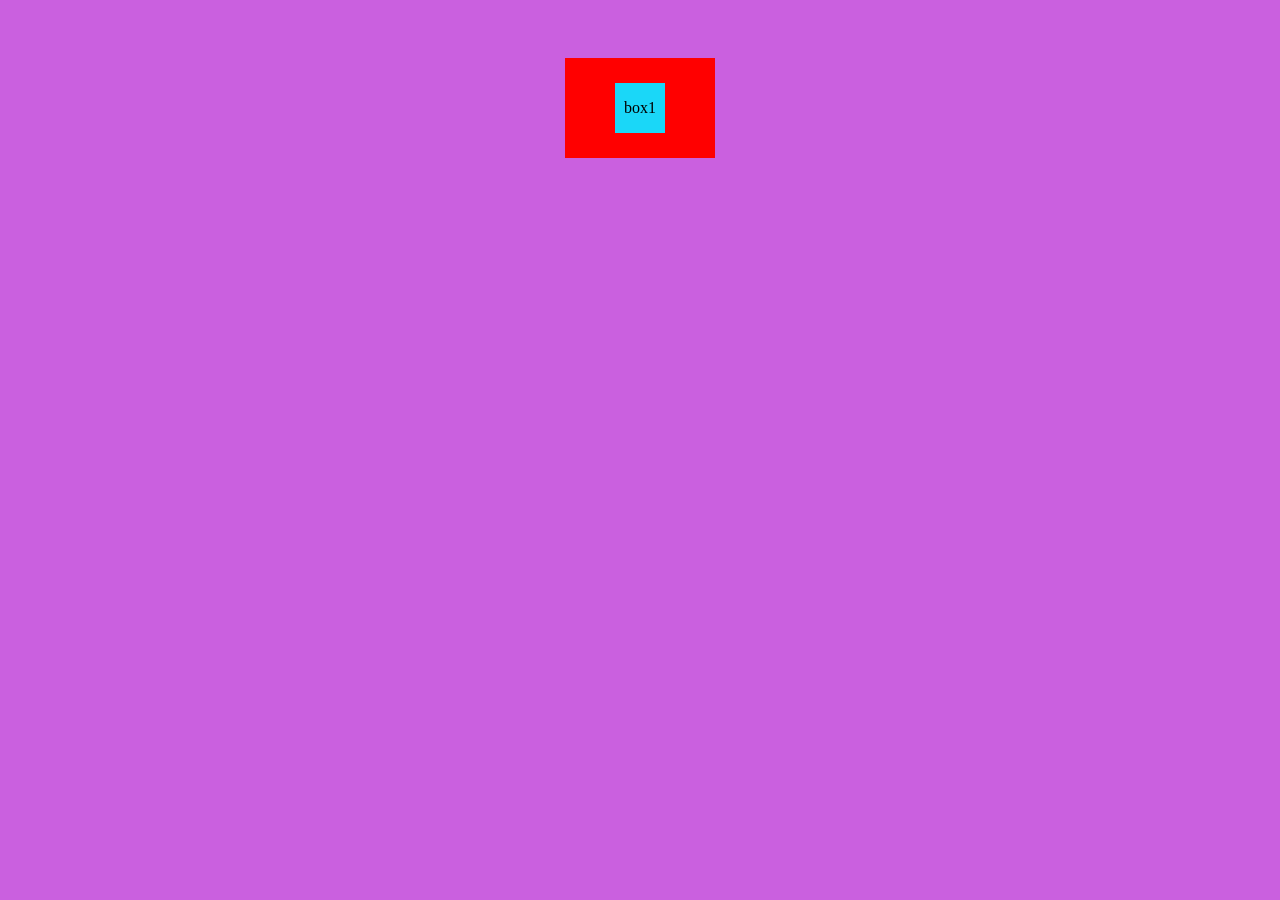
<file: htmllearn 2/index.html>
<!DOCTYPE html>
<html lang="en">
<head>
    <meta charset="UTF-8">
    <meta name="viewport" content="width=device-width, initial-scale=1.0">
    <title>Document</title>
    <link rel="stylesheet" href="style.css">
</head>
<body>
    <div>
        <div id="box1">box1</div>
    </div>   
</body>
</html>
</file>
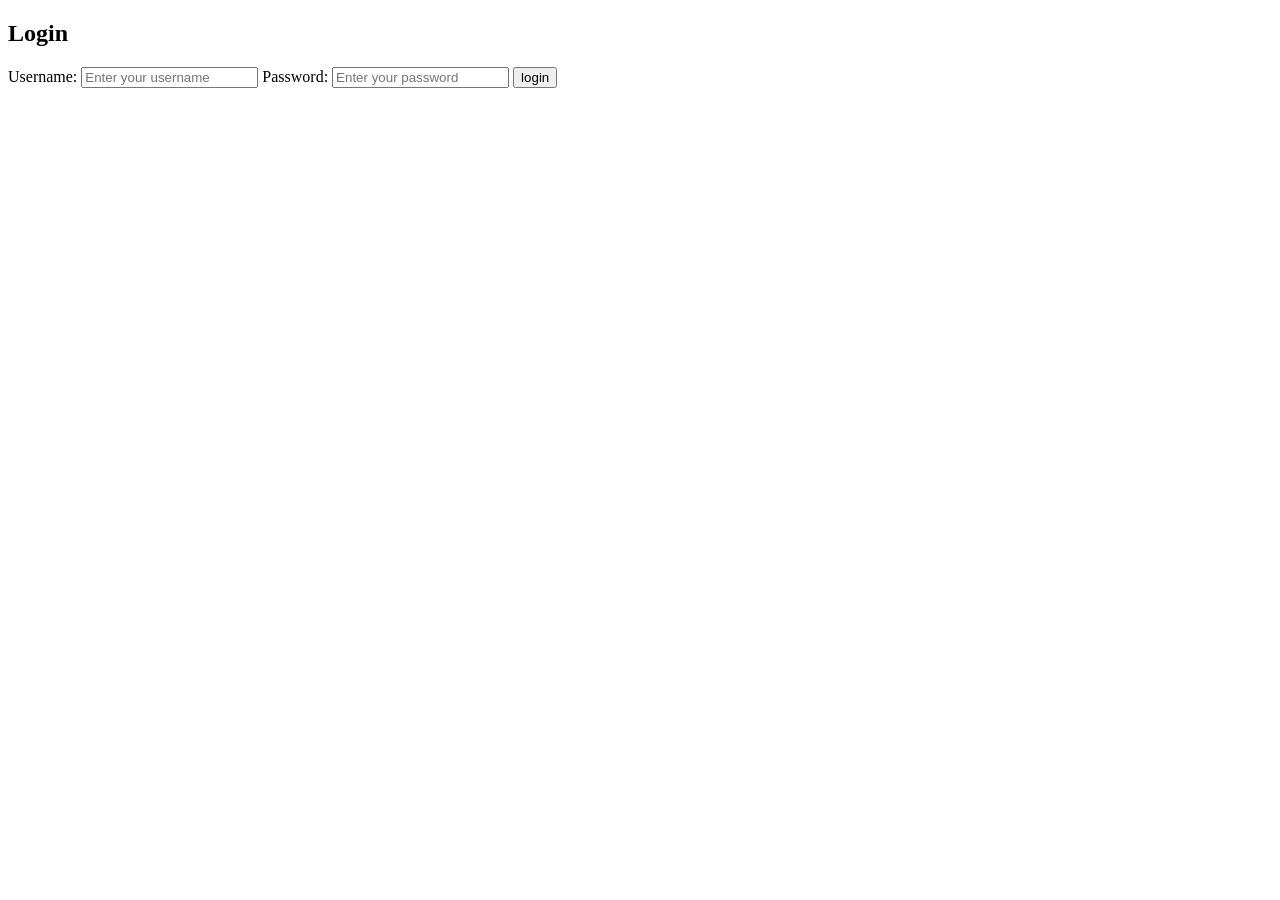
<file: flask/templates/login.html>
<!DOCTYPE html>
<html lang="en">
<head>
    <meta charset="UTF-8">
    <meta name="viewport" content="width=device-width, initial-scale=1.0">
    <title>login page</title>
</head>
<body>
    <h2>Login</h2>
    <form action="/submit" method="POST">
        <label for="username">Username:</label>
        <input type="text" name="username" placeholder="Enter your username">
        
        <label for="password">Password:</label>
        <input type="password" name="password" placeholder="Enter your password">
        
        <input type="submit" value="login">
    </form>
</body>
</html>
</file>
<file: htmllearn 2/style.css>
div {
    height: 100px;
    align-items: center;
    width: 150px;
     background-color: rgb(9, 255, 0);
    margin: 50px;
    display: flex;
    justify-content: center;
    /* align-content: center; */
    background-color: rgb(255, 0, 0);
}
#box1{
    align-self: center;
        height: 50px;
        width: 50px;
    background-color: rgb(26, 215, 248);

}
/* @keyframes coloranimation {
  from {

    width: 100px;
    background-color: rgb(255, 0, 0);

  }
  to {
    width: 200px;
    background-color: rgb(0, 0, 255);
  } */
body {
    background-color: rgb(202, 96, 223);
    display: flex;
    justify-content: center;
    align-items: center;
}
</file>
